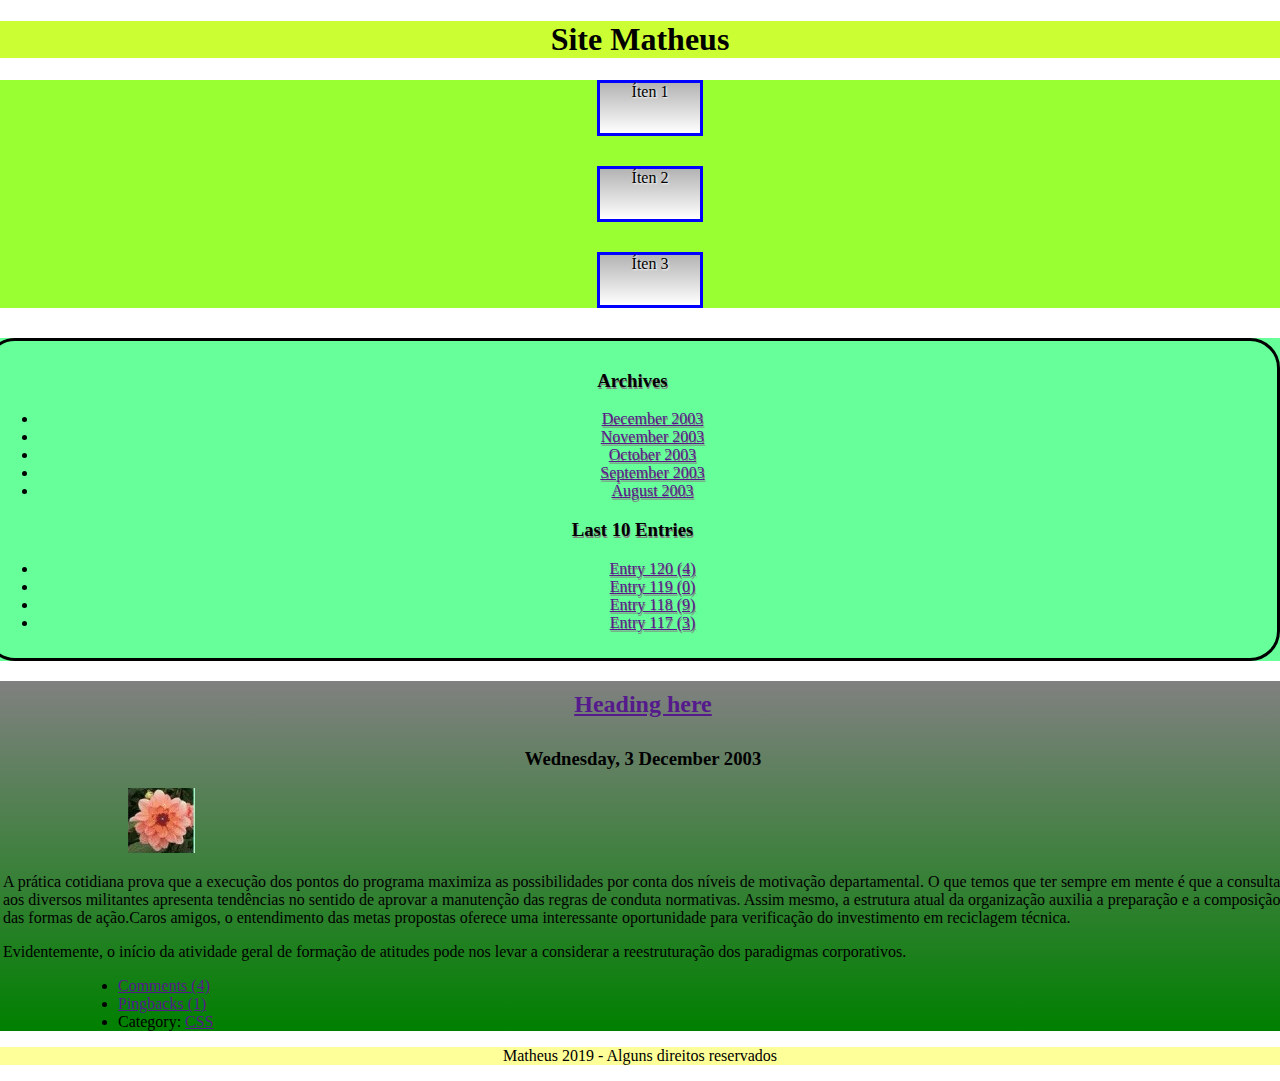
<file: index.html>
<!DOCTYPE html>
<html>
<head>
	<meta charset="utf-8">
	<title></title>
	<link rel="stylesheet" type="text/css" href="css/style.css">
	<link rel="stylesheet" type="text/css" href="css/responsivo.css" media="screen">
</head>
<body>
	<div id="container"><!-- Abre container -->

		<div id="header"><!-- Abre cabeçalho -->
			<h1>Site Matheus</h1>
		</div><!-- fecha cabeçalho -->

		<div id="mainnav"><!-- Abre mainnav -->
			<nav>
				<ul id="mainnavbuttons">
					<li><ahref='#'>Íten 1</a><!-- Abre Íten 1 -->
						<ul>
							<li><ahref='#'>Sub-íten 1</a></li><!-- Abre Sub-íten 1 do Íten 1 -->
							<li><ahref='#'>Sub-íten 2</a></li><!-- Abre Sub-íten 2 do Íten 1 -->
							<li><ahref='#'>Sub-íten 3</a></li><!-- Abre Sub-íten 3 do Íten 1 -->
						</ul>
					</li><!-- fecha Íten 1 -->
					<li><ahref='#'>Íten 2</a><!-- Abre Íten 2 -->
						<ul>
							<li><ahref='#'>Sub-íten 1</a></li><!-- Abre Sub-íten 1 do Íten 2 -->
							<li><ahref='#'>Sub-íten 2</a></li><!-- Abre Sub-íten 3 do Íten 2 -->
							<li><ahref='#'>Sub-íten 3</a></li><!-- Abre Sub-íten 3 do Íten 2 -->
						</ul>
					</li><!-- fecha Íten 2 -->
					<li><ahref='#'>Íten 3</a><!-- Abre Íten 3 -->
						<ul>
							<li><ahref='#'>Sub-íten 1</a></li><!-- Abre Sub-íten 1 do Íten 3 -->
							<li><ahref='#'>Sub-íten 2</a></li><!-- Abre Sub-íten 2 do Íten 3 -->
							<li><ahref='#'>Sub-íten 3</a></li><!-- Abre Sub-íten 3 do Íten 3 -->
						</ul>
					</li><!-- fecha Íten 3 -->
				</ul>
			</nav>
		</div><!-- fecha mainnav -->

		<div id="menu"><!-- Abre menu -->
			<div id="bordaredondaesombra">
				<h3>Archives</h3>
				<ul>
					<li><a href="">December 2003</a></li>
					<li><a href="">November 2003</a></li>
					<li><a href="">October 2003</a></li>
					<li><a href="">September 2003</a></li>
					<li><a href="">August 2003</a></li>
				</ul>
				<h3>Last 10 Entries</h3>
				<ul>
					<li><a href="">Entry 120 (4)</a></li>
					<li><a href="">Entry 119 (0)</a></li>
					<li><a href="">Entry 118 (9)</a></li>
					<li><a href="">Entry 117 (3)</a></li>
				</ul>
			</div>	
		</div><!-- fecha menu -->	

		<div id="contents"><!-- Abre contents -->
			<h2><a href="">Heading here</a></h2>
			<h3>Wednesday, 3 December 2003</h3>
			<img src="img/flor.jpg">
			<p>A prática cotidiana prova que a execução dos pontos do programa maximiza as possibilidades por conta dos níveis de motivação departamental. O que temos que ter sempre em mente é que a consulta aos diversos militantes apresenta tendências no sentido de aprovar a manutenção das regras de conduta normativas. Assim mesmo, a estrutura atual da organização auxilia a preparação e a composição das formas de ação.Caros amigos, o entendimento das metas propostas oferece uma interessante oportunidade para verificação do investimento em reciclagem técnica.</p>
			<p>Evidentemente, o início da atividade geral de formação de atitudes pode nos levar a considerar a reestruturação dos paradigmas corporativos.</p>
			<div>
				<ul>
					<li><a href="">Comments (4)</a></li>
					<li><a href="">Pingbacks (1)</a></li>
					<li>Category: <a href="">CSS</a></li>
				</ul>
			</div>
		</div><!-- fecha contents -->

		<div id="footer"><!-- Abre footer -->
			<p>Matheus 2019 - Alguns direitos reservados</p>
		</div><!-- fecha footer -->

	</div><!-- fecha container -->
</body>
</html>
</file>
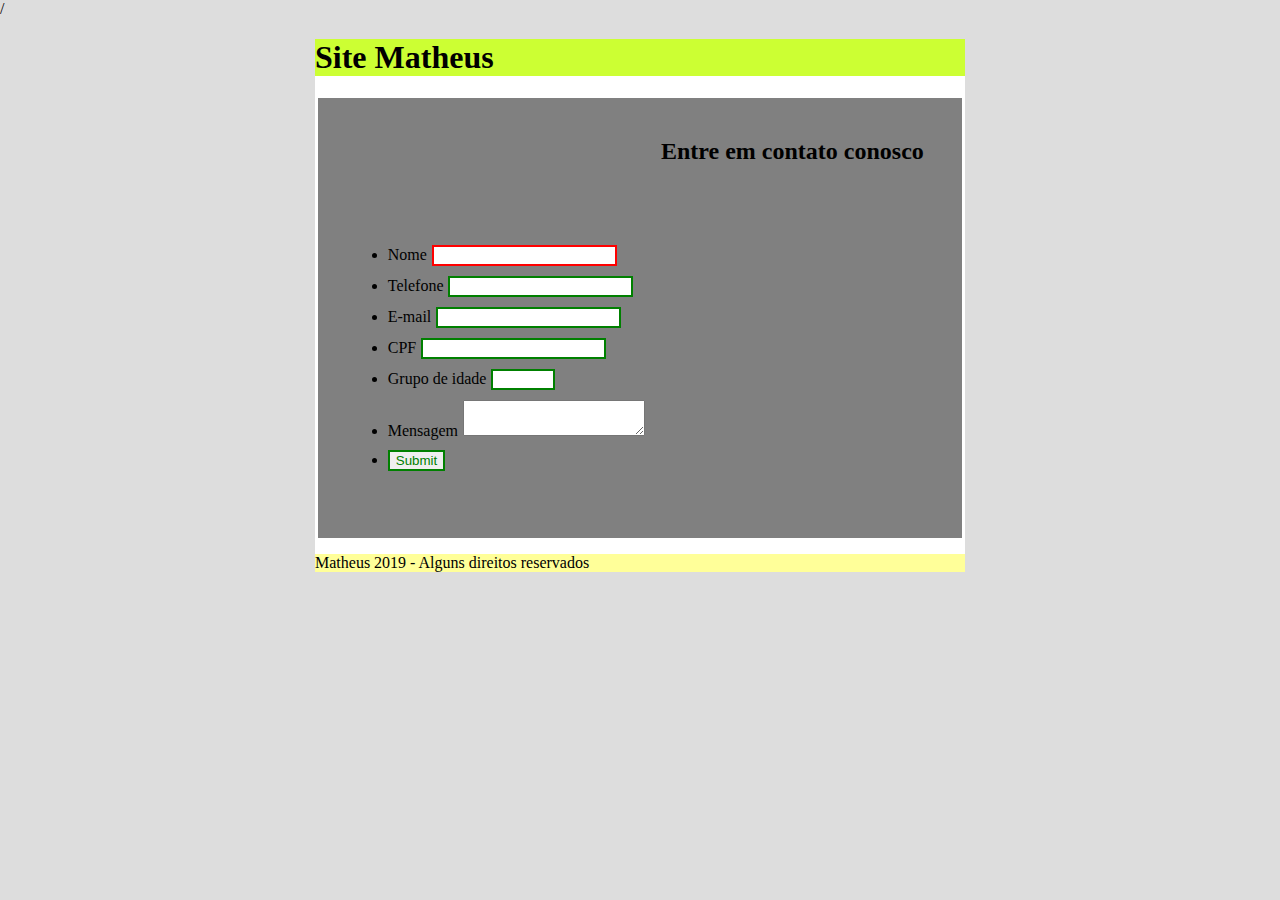
<file: form.html>
/<!DOCTYPE html>
<html>
<head>
	<meta charset="utf-8">
	<title></title>
	<link rel="stylesheet" type="text/css" href="css/form.css">
</head>
<body>
	<div id="container"><!-- Abre container -->

		<div id="header"><!-- Abre cabeçalho -->
			<h1>Site Matheus</h1>
		</div><!-- fecha cabeçalho -->

		<div id="mainnav"><!-- Abre mainnav -->
			<nav>
				<ul id="mainnavbuttons">
					<li><ahref='#'>Íten 1</a><!-- Abre Íten 1 -->
						<ul>
							<li><ahref='#'>Sub-íten 1</a></li><!-- Abre Sub-íten 1 do Íten 1 -->
							<li><ahref='#'>Sub-íten 2</a></li><!-- Abre Sub-íten 2 do Íten 1 -->
							<li><ahref='#'>Sub-íten 3</a></li><!-- Abre Sub-íten 3 do Íten 1 -->
						</ul>
					</li><!-- fecha Íten 1 -->
					<li><ahref='#'>Íten 2</a><!-- Abre Íten 2 -->
						<ul>
							<li><ahref='#'>Sub-íten 1</a></li><!-- Abre Sub-íten 1 do Íten 2 -->
							<li><ahref='#'>Sub-íten 2</a></li><!-- Abre Sub-íten 3 do Íten 2 -->
							<li><ahref='#'>Sub-íten 3</a></li><!-- Abre Sub-íten 3 do Íten 2 -->
						</ul>
					</li><!-- fecha Íten 2 -->
					<li><ahref='#'>Íten 3</a><!-- Abre Íten 3 -->
						<ul>
							<li><ahref='#'>Sub-íten 1</a></li><!-- Abre Sub-íten 1 do Íten 3 -->
							<li><ahref='#'>Sub-íten 2</a></li><!-- Abre Sub-íten 2 do Íten 3 -->
							<li><ahref='#'>Sub-íten 3</a></li><!-- Abre Sub-íten 3 do Íten 3 -->
						</ul>
					</li><!-- fecha Íten 3 -->
				</ul>
			</nav>
		</div><!-- fecha mainnav -->

		<div id="form">
			<h2>Entre em contato conosco</h2>
			<form>
					<ul>
						<li><label>Nome</label><input type="text" required name=""></li>
						<li><label>Telefone</label><input type="text" name=""></li>
						<li><label>E-mail</label><input type="text" name="" title="Preencha seguindo o padrão exemplo@mail.com!"></li>
						<li><label>CPF</label><input pattern="[0-9]{3}[0-9]{3}[0-9]{3}[0-9]{2}" type="text" name=""></li>
						<li><label>Grupo de idade</label><input type="number" min="18" max="130" step="10" name=""></li>
						<li><label>Mensagem</label><textarea></textarea></li>
						<li><input type="submit" name="Enviar"></li>
							
				</ul>
			</form>
		</div>

		<div id="footer"><!-- Abre footer -->
			<p>Matheus 2019 - Alguns direitos reservados</p>
		</div><!-- fecha footer -->

	</div><!-- fecha container -->
</body>
</html>
</file>
<file: css/style.css>
body {
	margin:0;
	padding:0;
	background:#ddd;
}

#container {
	margin:1em auto;
	width:650px;
	background:#fff;
}

#header {
 background:#CF3;
}

#mainnav {
 background: #9F3;
}

#menu {
 float: right;
 width: 165px;
 background: #6F9;
}

#contents {
 float: left;
 width: 440px;
 margin: 0 0 0 20px;
 background-image: -moz-linear-gradient (grey, green);/*Firefox36+*/
	background-image: -webkit-linear-gradient(grey, green);/*Safari51+,Chrome10+*/
	transition: all 5s ease;
}

#contents:hover {
 background-image: -moz-linear-gradient (red, blue);/*Firefox36+*/
	background-image: -webkit-linear-gradient(red, blue);/*Safari51+,Chrome10+*/
	transition: all 5s ease;
}

#contents img {
	max-width: 100%;

}

#footer{
 	clear: both;
 	background: #FF9;
 }

#mainnav li { 
	background:-webkit-linear-gradient(#b3b3b3,#fff);
 	position: relative;
 	float:left;
 	list-style:none;
 	height:50px;
 	width:100px;
 	border:1px solid #b3b3b3;
 	text-align:center;
 	text-shadow:1px 1px 2px #fff;
 	}

#mainnav li a {
	display: block;
	background:-webkit-linear-gradient(#b3b3b3,#fff);
	color:#333;
	text-decoration:none;
	font-family:arial;
	height:35px;
	padding-top:15px;
	}

#mainnav li a:hover {
 	background:-webkit-linear-gradient(#000,#333);
 	color: #fff;
 	text-shadow:0px 0px 10px #fff;
 	}

#mainnav li ul {
 	position:absolute;
 	left:-40px;
 	display:none;
 	}

#mainnav li ul li {
	list-style:none;
 	height:50px;
 	width:150px;
 	border: 1px solid #b3b3b3;
	text-align: center;
}
#mainnav li:hover ul {
	position:absolute;
	left:-40px;
	display:block;
}

#bordaredondaesombra {
	border: solid 3px black;
	border-radius: 30px;
	text-shadow: 0.05em 0.1em grey;
}
</file>
<file: css/responsivo.css>
@media only screen and (min-width: 1200px) {

#mainnavbuttons {
	margin: 0 auto 0 auto;
}

}



@media only screen and (min-width: 1024px) { /* Abre Media Querie 1024px */

#container {
	
}

#mainnav {
	float: none;
	position: relative;

}

#menu {
	float: none;
}

#contents {
	float: none;
}


}/* Abre Media Querie 1024px */



@media only screen and (width: 480px) { /* Abre Media Querie 480px */

body{
	background-color: white;
}

#container {
	width: 100%;
}

#header {
	width: 100%;
	text-align: center;
}

#mainnav {
	float: none;
	width: 96%;
	margin-bottom: -65px;
}

#menu {
	width: 100%;
	float: none;
	margin-top: 90px;
	text-align: center;
	padding-top: 5px;
	padding-bottom: 5px;
}

#menu ul {
	text-align: center;
	list-style-type: none;
	margin-left: -30px;
}

#contents {
	width: 99.028%;
	float: none;
	margin: 0;
	padding-left: 5px;
	text-align: center;
}

#contents p {
	text-align: left;
}

#contents ul {
	list-style-type: none;	
	margin-right: 50px;
}

#footer {
	width: 100%;
	text-align: center;
}

} /* Fecha Media Querie 480px */



@media only screen and (min-width: 320px){ /* Abre Media Querie 320px */

body{
	background-color: white;
}

#container {
	width: 100%;
	margin: 0 auto 0 auto; 
}

#header {
	text-align: center;
}

#mainnav {
	padding-right: 20px;
}

#mainnav li {
	float: none;
	margin: 0 auto 30px auto;
	border: solid 3px blue;
}

#menu {
	width: 100%;
	float: none;
}

#menu div {
	padding: 10px;
	margin-left: -15px;
	text-align: center;
}

#contents {
	width: 100%;
	float: none;
	margin: 0 auto 0 auto;
	padding-left: 3px;
}

#contents h2, #contents h3 {
	text-align: center;
	padding-top: 10px;
}

#contents img {
	margin-left: 125px;
}

#contents ul {
	margin-left: 75px;
}

#footer {
	text-align: center;
}

} /* Fecha Media Querie 320px */
</file>
<file: css/form.css>
body {
	margin:0;
	padding:0;
	background:#ddd;
}

#container {
	margin:1em auto;
	width:650px;
	background:#fff;
}

#header {
 background:#CF3;
}

#mainnav {
 background: #9F3;
}

#menu {
 float: right;
 width: 165px;
 background: #6F9;
}

#footer{
 	clear: both;
 	background: #FF9;
 }

#mainnav li { 
	background:-webkit-linear-gradient(#b3b3b3,#fff);
 	position: relative;
 	float:left;
 	list-style:none;
 	height:50px;
 	width:100px;
 	border:1px solid #b3b3b3;
 	text-align:center;
 	text-shadow:1px 1px 2px #fff;
 	}

#mainnav li a {
	display: block;
	background:-webkit-linear-gradient(#b3b3b3,#fff);
	color:#333;
	text-decoration:none;
	font-family:arial;
	height:35px;
	padding-top:15px;
	}

#mainnav li a:hover {
 	background:-webkit-linear-gradient(#000,#333);
 	color: #fff;
 	text-shadow:0px 0px 10px #fff;
 	}

#mainnav li ul {
 	position:absolute;
 	left:-40px;
 	display:none;
 	}

#mainnav li ul li {
	list-style:none;
 	height:50px;
 	width:150px;
 	border: 1px solid #b3b3b3;
	text-align: center;
}
#mainnav li:hover ul {
	position:absolute;
	left:-40px;
	display:block;
}

#form {
	width: 93%;
	height: 400px;
	background-color: grey;
	padding: 20px;
	position: relative;
	margin: 0 auto 0 auto;
}

#form h2 {
	text-align: left;
}

#form ul {
	margin-top: 80px;
}

#form ul li {
	margin: 10px;
}

#form ul li label {
	margin-right: 5px;
}

#form ul li input:invalid {
	color: red;
	border: 2px solid red;
}

#form ul li input:valid {
	color: green;
	border: 2px solid green;
}
</file>
